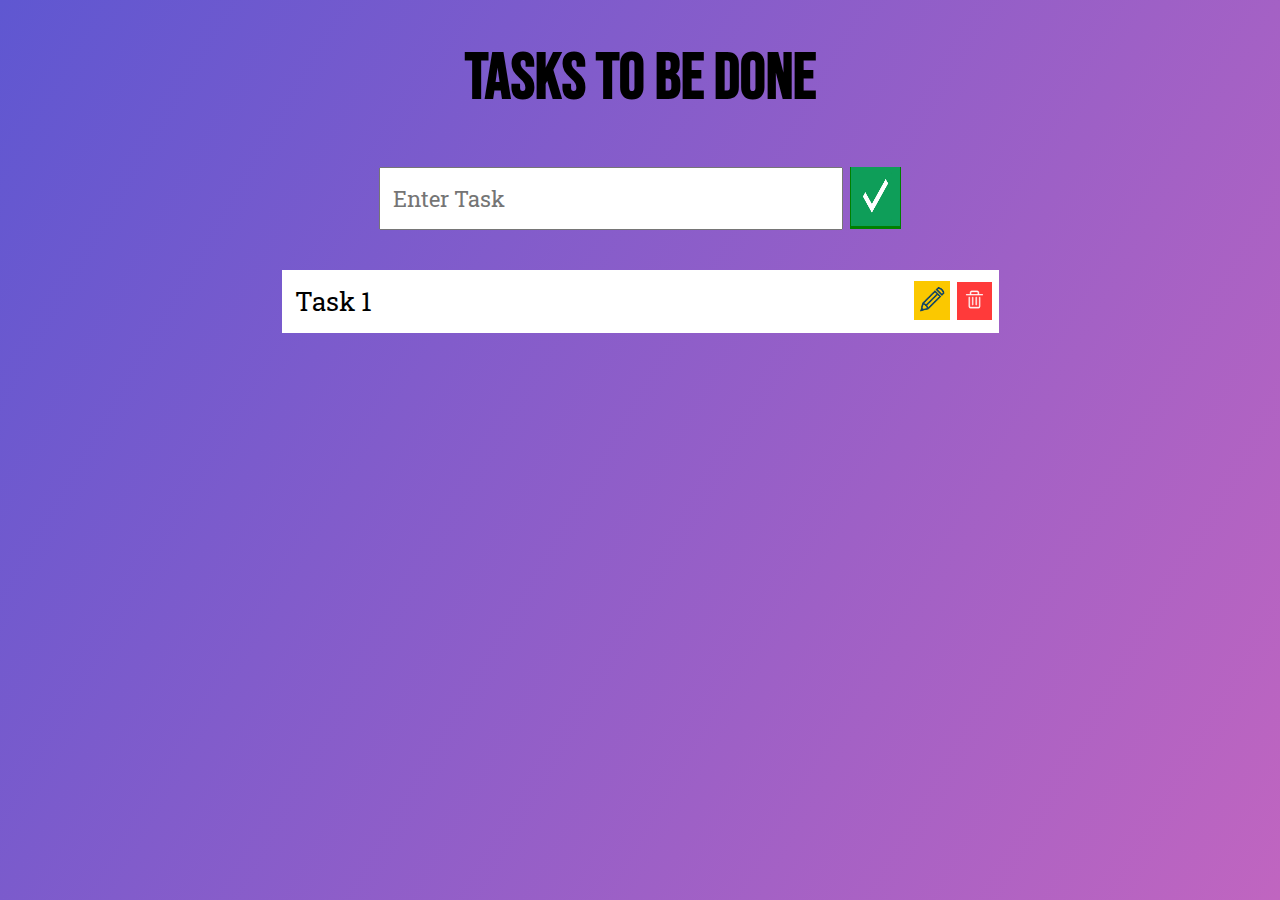
<file: to do list/index.html>
<!DOCTYPE html>
<html lang="en">
<head>
    <meta charset="UTF-8">
    <meta http-equiv="X-UA-Compatible" content="IE=edge">
    <meta name="viewport" content="width=device-width, initial-scale=1.0">
    <title>to do list</title>
</head>
<link rel="stylesheet" href="todostyle.css">
<body>
    <div id="container">
        <h1>
            TASKS TO BE DONE
        </h1>
        <div id="addtask">
            <input type = 'text' name = 'task' placeholder="Enter Task">
            <button id="addbtn" onclick="addtask(this)"><img src = "img/tick.jpg"></button>
        </div>
        <div id="tasks">
            <ul id = 'tasklist'>
                <li>
                    <span>Task 1</span>
                    <div class="buttons">
                        <button onclick="edittask(this)" id="editbtn"><img src="img/edit.png"></button>
                        <button onclick="remtask(this)" id="rembtn"><img src="img/delete2.png"></button>
                    </div>
                </li>
            </ul>
        </div>
    </div>
</body>
<script src = 'todo.js'></script>
</html>
</file>
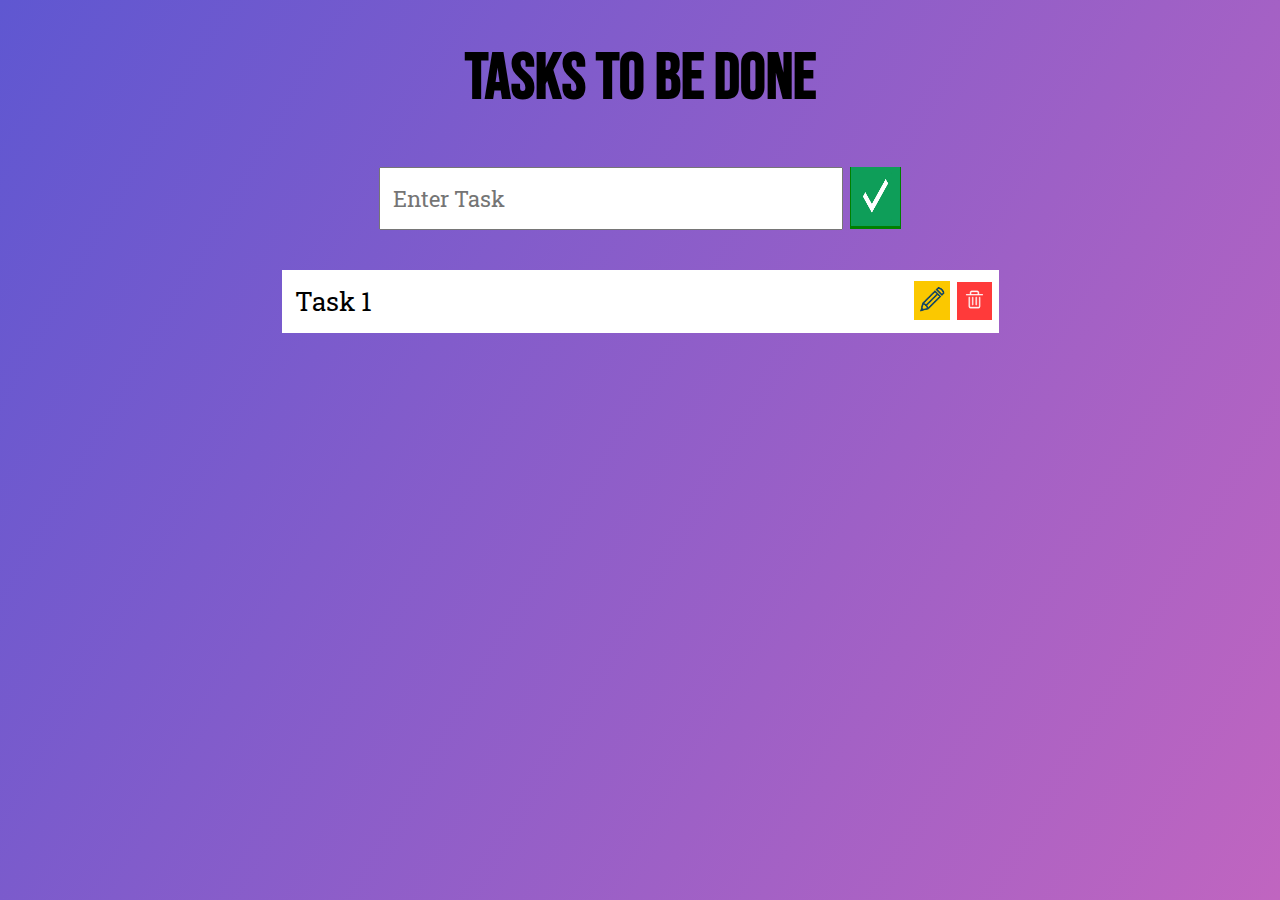
<file: to do list/todo.html>
<!DOCTYPE html>
<html lang="en">
<head>
    <meta charset="UTF-8">
    <meta http-equiv="X-UA-Compatible" content="IE=edge">
    <meta name="viewport" content="width=device-width, initial-scale=1.0">
    <title>to do list</title>
</head>
<link rel="stylesheet" href="todostyle.css">
<body>
    <div id="container">
        <h1>
            TASKS TO BE DONE
        </h1>
        <div id="addtask">
            <input type = 'text' name = 'task' placeholder="Enter Task">
            <button id="addbtn" onclick="addtask(this)"><img src = "img/tick.jpg"></button>
        </div>
        <div id="tasks">
            <ul id = 'tasklist'>
                <li>
                    <span>Task 1</span>
                    <div class="buttons">
                        <button onclick="edittask(this)" id="editbtn"><img src="img/edit.png"></button>
                        <button onclick="remtask(this)" id="rembtn"><img src="img/delete2.png"></button>
                    </div>
                </li>
            </ul>
        </div>
    </div>
</body>
<script src = 'todo.js'></script>
</html>
</file>
<file: to do list/todostyle.css>
@import url('https://fonts.googleapis.com/css2?family=Bebas+Neue&display=swap');
@import url('https://fonts.googleapis.com/css2?family=Bebas+Neue&family=Roboto+Slab&display=swap');

*{
    margin: 0;
    padding: 0;
}

html{
    background-image: linear-gradient(120deg, #5f57d1, #c065c0);
}

#container{
    display: flex;
    flex-direction: column;
    align-items: center;
    min-height: 100vh;
}

#container h1{
    margin: 40px;
    font-size: 4rem;
    font-family: 'Bebas Neue', cursive;
    font-weight: bold;
}

#addtask{
    display: flex;
    justify-content: center;
    margin: 10px 0 40px 0;
}

#addtask input{
    width: 35vw;
    height: 6.5vh;
    font-size: 1.39rem;
    padding: 0 0 0 12px;
    font-family: 'Roboto Slab', serif;
}

#addbtn{
    background-color: green;
    cursor: pointer;
    width: 4vw;
    height: 6.9vh;
    margin: 0 0 0 7px;
    border: none;
}
#addbtn img{
    width: 3.8vw;
    height: 6.5vh;
}

#rembtn{
    background-color: #ff3a3a;
    cursor: pointer;
    border: none;
    margin: 0 7px 0 0;
}
#rembtn img{
    width : 2.7vw;
}

#editbtn{
    background-color: #fbc800;
    cursor: pointer;
    border: none;
    margin: 0 3px 0 0;

}
#editbtn img{
    width: 2.8vw;
}

#tasks ul{
    list-style: none;
}

#tasks ul li{
    width: 55vw;
    height: 7vh;
    display: flex;
    justify-content: space-between;
    align-items: center;
    padding: 0 0 0 13px;
    background-color: white;
    margin: 0 0 15px 0;
}

#tasks ul li span{
    font-size: 1.6rem;
    font-family: 'Roboto Slab', serif;
}
</file>
